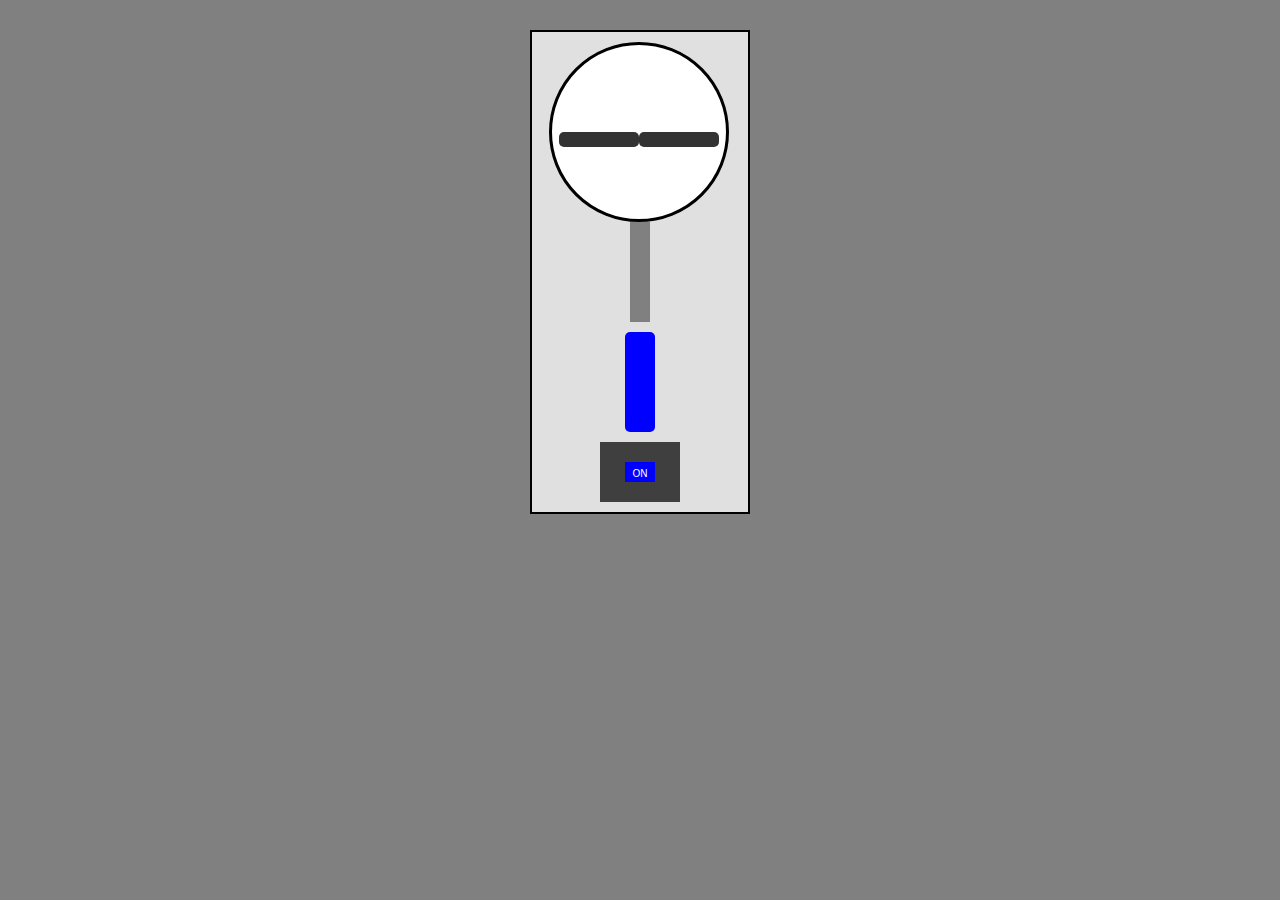
<file: otherhtmlpages/fan.html>
<!DOCTYPE html>
<html lang="en">

<head>
    <meta charset="UTF-8">
    <meta name="viewport" content="width=device-width, initial-scale=1.0">
    <title>fan</title>
    <link rel="shortcut icon" href="../images/my fan.png" type="image/x-icon">
    <link rel="stylesheet" href="../othercsspages/fan.css">
</head>

<body>
    <div class="box">
        <div class="circle">
            <div class="blade blade1"></div>
            <div class="blade blade2"></div>
        </div>
        <div class="line"></div>
        <div class="line2"></div>
        <div class="box2">
            <button class="innerbox"><a href="">ON</a></button>
        </div>
    </div>
</body>

</html>
</file>
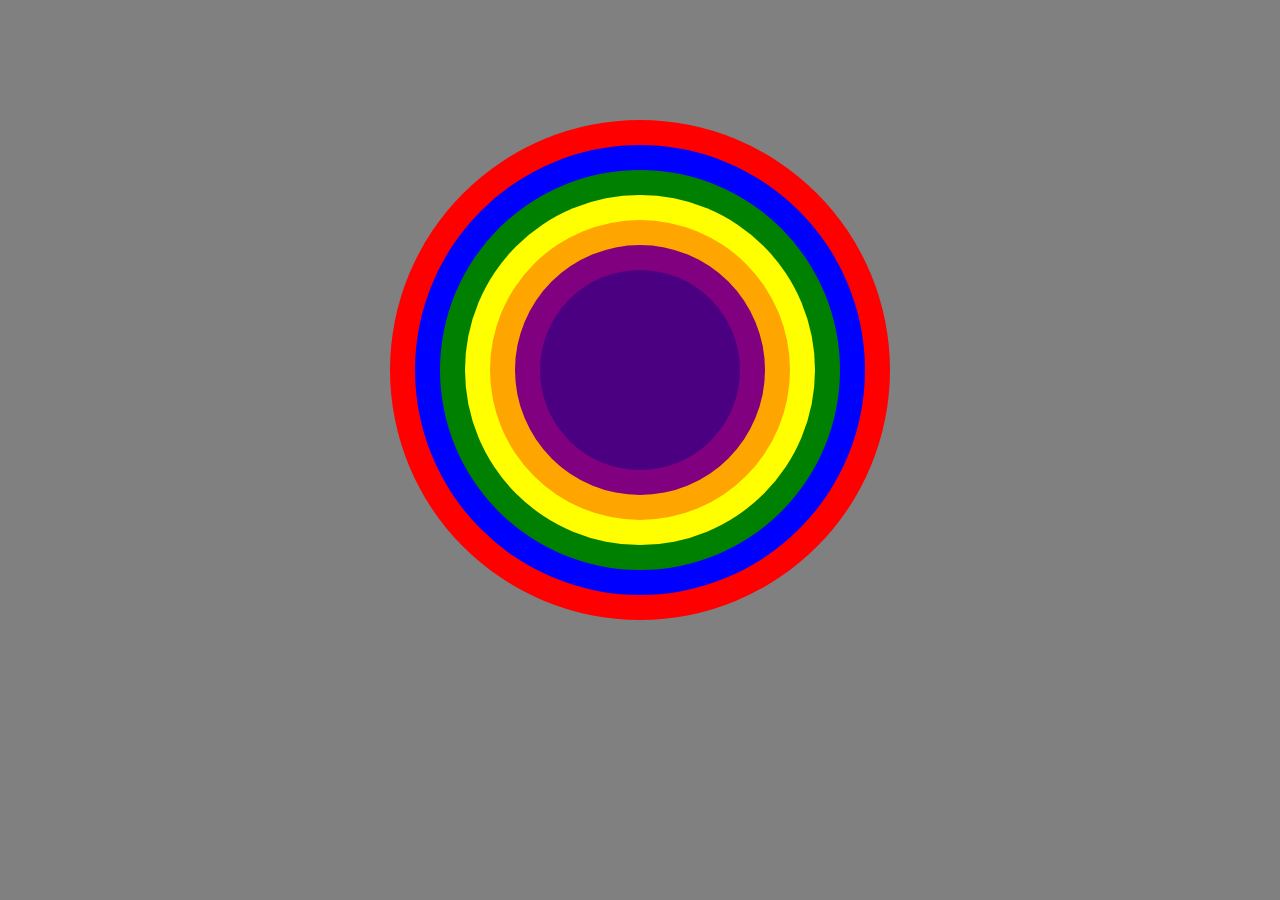
<file: otherhtmlpages/rainbowcircle.html>
<!DOCTYPE html>
<html lang="en">

<head>
    <meta charset="UTF-8">
    <meta name="viewport" content="width=device-width, initial-scale=1.0">
    <title>Rainbow</title>
    <link rel="shortcut icon" href="../images/my circular circle.png" type="image/x-icon">
    <link rel="stylesheet" href="../othercsspages/rainbowcircle.css">
</head>

<body>
    <div class="mother">
        <div class="children child1"></div>
        <div class="children child2"></div>
        <div class="children child3"></div>
        <div class="children child4"></div>
        <div class="children child5"></div>
        <div class="children child6"></div>
        <div class="children child7"></div>
    </div>

</body>

</html>
</file>
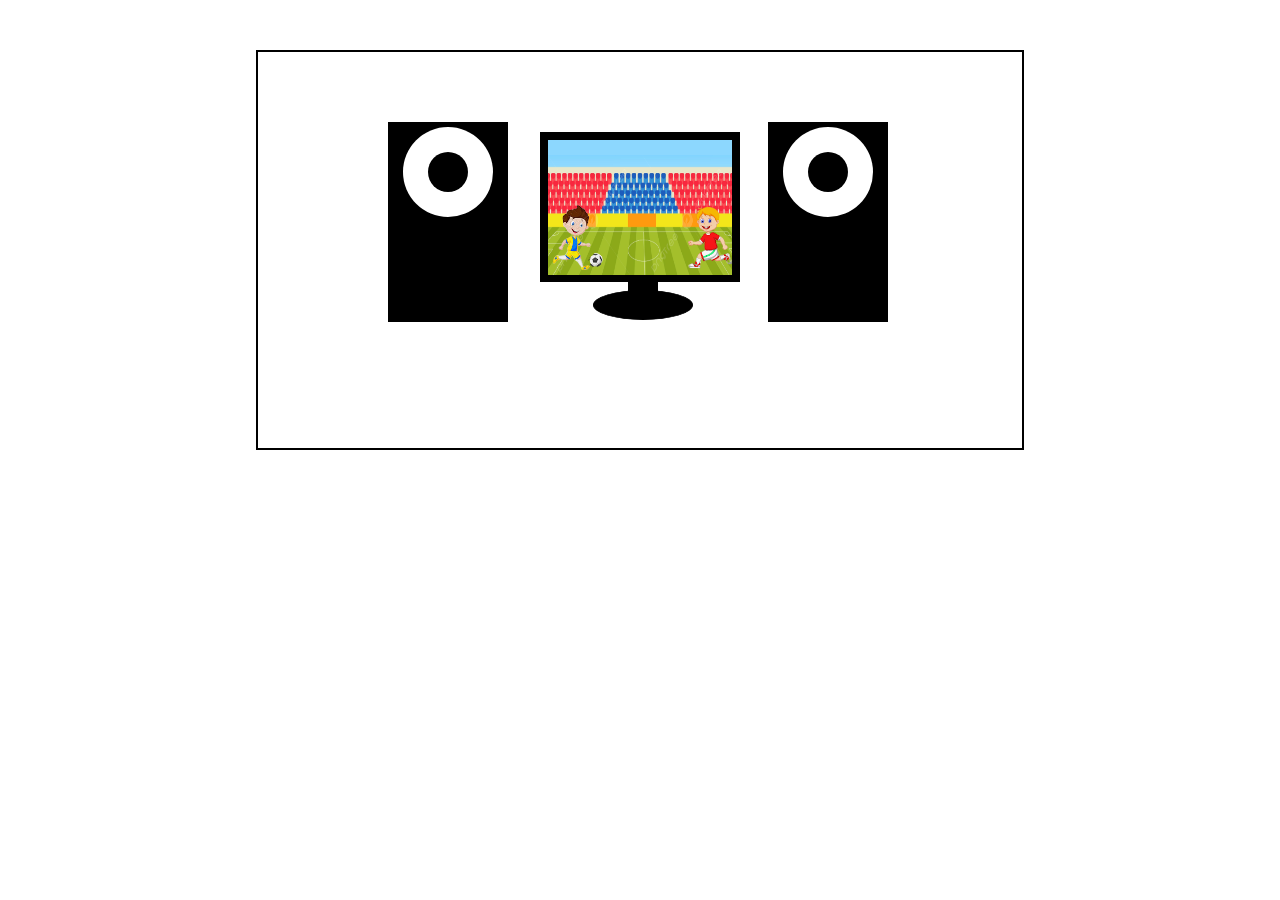
<file: otherhtmlpages/television.html>
<!DOCTYPE html>
<html lang="en">

<head>
    <meta charset="UTF-8">
    <meta name="viewport" content="width=device-width, initial-scale=1.0">
    <title>Television</title>
    <link rel="shortcut icon" href="../images/television.png" type="image/x-icon">
    <link rel="stylesheet" href="../othercsspages/television.css">
</head>

<body>
    <div class="frame">
        <div class="television">
            <img src="../images/stadium.PNG" class="image">
            <img src="../images/player1.PNG" class="player player1">
            <img src="../images/player2.PNG" class="player player2">
            <img src="../images/ball.PNG" class="ball">
            <div class="stand"></div>
            <div class="bottomstand"></div>
        </div>
        <div class="speaker speaker1">
            <div class="circle1">
                <div><a href="" class="innercircle"></a></div>
            </div>
        </div>
        <div class="speaker speaker2">
            <div class="circle2">
                <div><a href="" class="innercircle"></a></div>
            </div>
        </div>

</body>

</html>
</file>
<file: othercsspages/fan.css>
* {
    padding: 0;
    margin: 0;
    box-sizing: border-box;
}

body {
    background-color: grey;
}

.box {
    margin: 30px auto;
    border: 2px solid black;
    width: 220px;
    position: relative;
    background: linear-gradient(to bottom, #e0e0e0, #e0e0e0);
}

.circle {
    width: 180px;
    height: 180px;
    border: 3px solid black;
    border-radius: 50%;
    position: relative;
    top: 10px;
    left: 17px;
    background: radial-gradient(circle, #fff 70%, #ddd 100%);
    /* box-shadow: inset 0 4px 10px black; */
    animation: rotatefan .2s linear infinite;
}

.blade {
    width: 80px;
    height: 15px;
    border-radius: 5px;
    background-color: #333;
    position: absolute;
    top: 50%;
    left: 50%;
    transform-origin: left center;
}

.blade1 {
    transform: rotate(odeg);
}

.blade2 {
    transform: rotate(180deg);
}

@keyframes rotatefan {
    from {
        transform: rotate(0deg);
    }

    to {
        transform: rotate(360deg);
    }
}

.line {
    /* border: thin solid red; */
    width: 20px;
    height: 100px;
    margin: 10px auto;
    background-color: grey;
    border: none;
    /* position: absolute;
    display: flex;
    justify-content: center; */
}

.line2 {
    width: 30px;
    height: 100px;
    margin: 10px auto;
    background-color: blue;
    border-radius: 5px;
}

.box2 {
    /* border: thin solid red; */
    width: 80px;
    height: 60px;
    margin: auto;
    margin-bottom: 10px;
    background-color: rgb(63, 63, 63);
    /* border: none; */
    position: relative;
}

.innerbox {
    border: thin solid red;
    width: 30px;
    height: 20px;
    margin: 20px auto;
    background-color: blue;
    border: none;
    /* display: flex; */
    /* justify-content: center; */
    position: absolute;
    left: 25px;

}

.innerbox a {
    margin: auto;
    color: white;
    text-decoration: none;
    font-size: 10px;
}
</file>
<file: othercsspages/rainbowcircle.css>
* {
    margin: 0px;
    padding: 0px;
    box-sizing: border-box;
}

/* .mother {
    margin: 20px auto;
    position: relative;
    border: 2px solid black;
    width: 80%;
    height: 90vh;
    display: flex;
    justify-content: center;
}

.child1 {
    background-color: red;
    position: absolute;
    border: 2px sooid red;
    width: 500px;
    height: 500px;
    border-radius: 50%;
    top: 50px;
    left: 400px;
}

.child2 {
    background-color: blue;
    position: absolute;
    border: 2px solid blue;
    width: 450px;
    height: 450px;
    border-radius: 50%;
    top: 75px;
    left: 425px;
}

.child3 {
    background-color: green;
    position: absolute;
    border: 2px solid green;
    width: 400px;
    height: 400px;
    border-radius: 50%;
    top: 100px;
    left: 450px;
}

.child4 {
    background-color: yellow;
    position: absolute;
    border: 2px solid yellow;
    width: 350px;
    height: 350px;
    border-radius: 50%;
    top: 125px;
    left: 475px;
}

.child5 {
    background-color: orange;
    border: 2px solid orange;
    position: absolute;
    width: 300px;
    height: 300px;
    border-radius: 50%;
    top: 150px;
    left: 500px;
}

.child6 {
    background-color: purple;
    border: 2px solid purple;
    position: absolute;
    width: 250px;
    height: 250px;
    border-radius: 50%;
    top: 175px;
    left: 525px;
}

.child7 {
    background-color: indigo;
    border: 2px solid indigo;
    position: absolute;
    width: 200px;
    height: 200px;
    border-radius: 50%;
    top: 200px;
    left: 580px;

} */

body {
    background-color: grey;
}

.mother {
    /* border: 2px solid black; */
    width: 60%;
    height: 60vh;
    margin: 100px auto;
    position: relative;
    display: flex;
    justify-content: center;
    align-items: center;
}

.children {
    position: absolute;
}

.child1 {
    /* border: 2px solid red; */
    width: 500px;
    height: 500px;
    border-radius: 50%;
    background-color: red;
}

.child2 {
    /* border: 2px solid blue; */
    width: 450px;
    height: 450px;
    border-radius: 50%;
    background-color: blue;
}

.child3 {
    /* border: 2px solid green; */
    width: 400px;
    height: 400px;
    border-radius: 50%;
    background-color: green;
}

.child4 {
    /* border: 2px solid yellow; */
    width: 350px;
    height: 350px;
    border-radius: 50%;
    background-color: yellow;
}

.child5 {
    /* border: 2px solid orange; */
    width: 300px;
    height: 300px;
    border-radius: 50%;
    background-color: orange;
}

.child6 {
    /* border: 2px solid purple; */
    width: 250px;
    height: 250px;
    border-radius: 50%;
    background-color: purple;
}

.child7 {
    /* border: 2px solid indigo; */
    width: 200px;
    height: 200px;
    border-radius: 50%;
    background-color: indigo;
}

@media(max-width:575px) {
    .child1 {
        width: 400px;
        height: 400px;
        /* background-color: red; */
    }

    .child2 {
        width: 350px;
        height: 350px;
        border-color: blue;
        background-color: blue;
    }

    .child3 {
        width: 300px;
        height: 300px;
        border-color: green;
    }

    .child4 {
        width: 250px;
        height: 250px;
        border-color: yellow;
    }

    .child5 {
        width: 200px;
        height: 200px;
        border-color: orange;
    }

    .child6 {
        width: 150px;
        height: 150px;
        border-color: purple;
    }

    .child7 {
        width: 100px;
        height: 100px;
        border-color: indigo;
    }
}



@media(max-width:495px) {
    .child1 {
        width: 320px;
        height: 320px;
        /* background-color: red; */
    }

    .child2 {
        width: 270px;
        height: 270px;
        /* border-color: blue; */
        background-color: blue;
    }

    .child3 {
        width: 220px;
        height: 220px;
        border-color: green;
    }

    .child4 {
        width: 170px;
        height: 170px;
        border-color: yellow;
    }

    .child5 {
        width: 120px;
        height: 120px;
        border-color: orange;
    }

    .child6 {
        width: 70px;
        height: 70px;
        border-color: purple;
    }

    .child7 {
        width: 20px;
        height: 20px;
        border-color: indigo;
    }
}
</file>
<file: othercsspages/television.css>
* {
    margin: 0px;
    padding: 0px;
    box-sizing: border-box;
}

.frame {
    border: 2px solid black;
    width: 60%;
    height: 400px;
    margin: 50px auto;
    position: relative;
}

.television {
    border: 8px solid black;
    width: 200px;
    height: 150px;
    margin: 80px auto;
    background: top #8CD7FE;
    position: relative;
}

.television:hover {
    background: top white;
}

.image {
    width: 184px;
    height: 120px;
    position: relative;
    top: 15px;
}

.player {
    position: absolute;
    top: 65px;
}

.player1 {
    /* width: 50px; */
    height: 65px;
    left: 5px;
}

.player2 {
    left: 140px;
    height: 65px;
}

.ball {
    height: 20px;
    position: absolute;
    top: 110px;
    left: 40px;
    animation: roll 1s linear infinite;

}

@keyframes roll {
    from {
        transform: translateX(0px);
    }

    to {
        transform: translateX(100px);
    }
}

.stand {
    /* border: thin solid red; */
    background: black;
    width: 30px;
    height: 20px;
    position: absolute;
    top: 140px;
    left: 80px;
    margin: 0px auto;
}

.bottomstand {
    border: thin solid black;
    width: 100px;
    height: 30px;
    border-radius: 50%;
    background: black;
    position: absolute;
    top: 150px;
    left: 45px;
}

.speaker {
    /* border: thin solid red; */
    background-color: black;
    width: 120px;
    height: 200px;
    position: fixed;
    position: relative;
}

.speaker1 {
    left: 130px;
    bottom: 240px;
}

.speaker2 {
    left: 510px;
    bottom: 440px;
}

.circle1 {
    /* border: thin solid red; */
    width: 90px;
    height: 90px;
    border-radius: 50%;
    background-color: white;
    position: relative;
    top: 5px;
    left: 15px;
    animation: rotate .5s linear infinite;
}

.circle2 {
    width: 90px;
    height: 90px;
    border-radius: 50%;
    background-color: white;
    position: relative;
    top: 5px;
    left: 15px;
    animation: rotate .5s linear infinite;
}

.innercircle {
    /* border: thin solid red; */
    background-color: black;
    width: 40px;
    height: 40px;
    border-radius: 50%;
    position: absolute;
    top: 25px;
    left: 25px;
}

.innercircle:hover {
    border: 4px solid black;
    background-color: green;
}

@keyframes rotate {
    from {
        transform: rotate(0deg);
    }

    to {
        transform: rotate(360deg);
    }
}



/* ---media query--- */

@media(max-width:1024px) {
    .speaker1 {
        left: 50px;
    }

    .speaker2 {
        left: 440px;
    }
}

@media(max-width:990px) {
    .speaker1 {
        left: 10px;
    }

    .speaker2 {
        left: 460px;
    }
}
</file>
